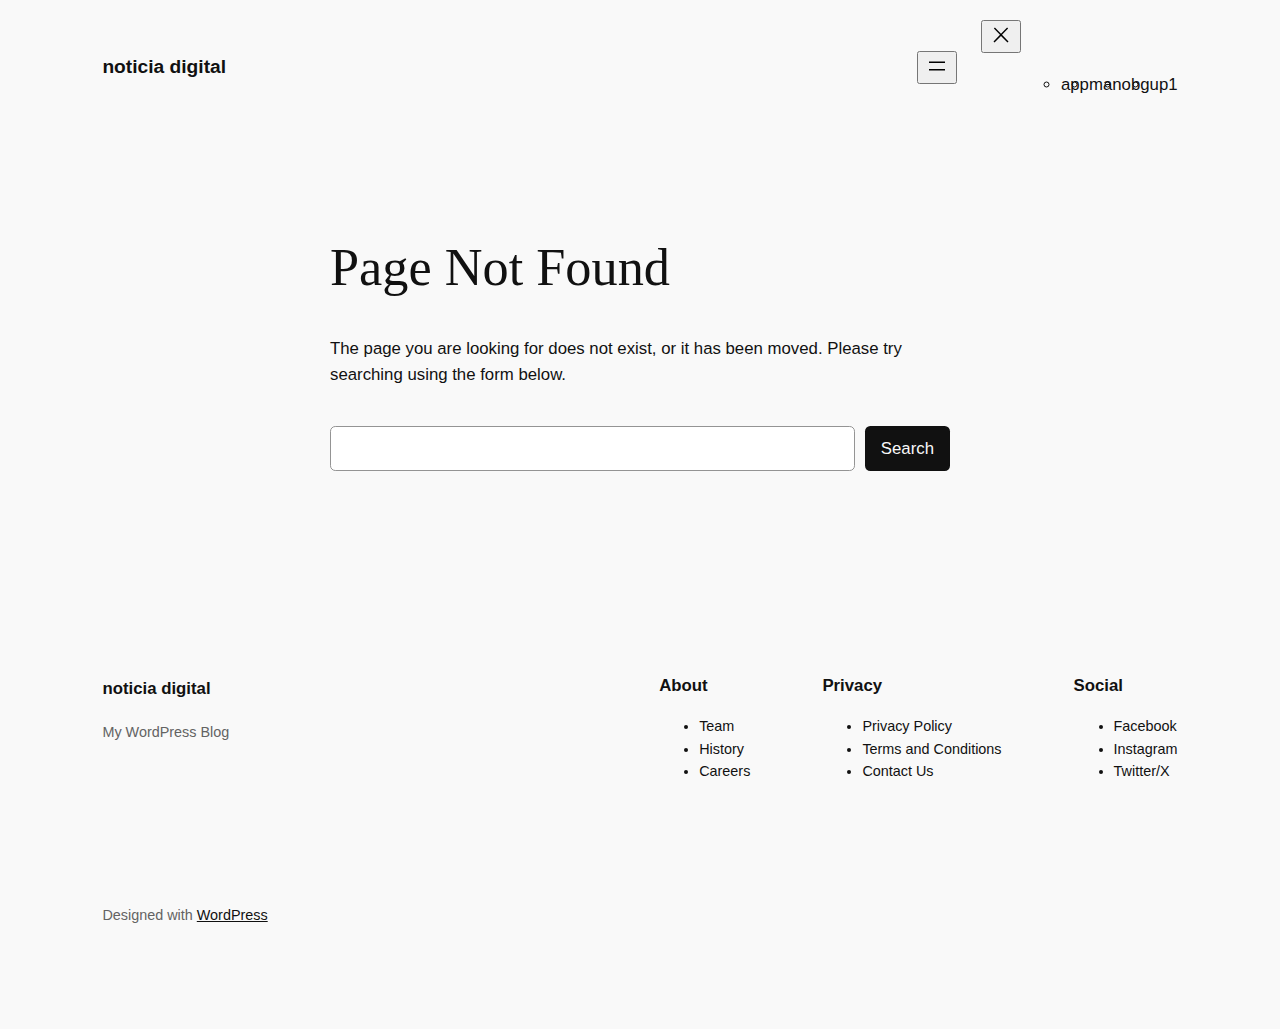
<file: noticia-digital.online/man/schema.org/index.html>
<!DOCTYPE html>
<html lang="pt-BR">
<head>
	<meta charset="UTF-8" />
	<meta name="viewport" content="width=device-width, initial-scale=1" />
<meta name='robots' content='max-image-preview:large' />
<title>Página não encontrada &#8211; noticia digital</title>
<link rel="alternate" type="application/rss+xml" title="Feed para noticia digital &raquo;" href="https://noticia-digital.online/feed/" />
<link rel="alternate" type="application/rss+xml" title="Feed de comentários para noticia digital &raquo;" href="https://noticia-digital.online/comments/feed/" />
<script>
window._wpemojiSettings = {"baseUrl":"https:\/\/s.w.org\/images\/core\/emoji\/15.0.3\/72x72\/","ext":".png","svgUrl":"https:\/\/s.w.org\/images\/core\/emoji\/15.0.3\/svg\/","svgExt":".svg","source":{"concatemoji":"https:\/\/noticia-digital.online\/wp-includes\/js\/wp-emoji-release.min.js?ver=6.5.5"}};
/*! This file is auto-generated */
!function(i,n){var o,s,e;function c(e){try{var t={supportTests:e,timestamp:(new Date).valueOf()};sessionStorage.setItem(o,JSON.stringify(t))}catch(e){}}function p(e,t,n){e.clearRect(0,0,e.canvas.width,e.canvas.height),e.fillText(t,0,0);var t=new Uint32Array(e.getImageData(0,0,e.canvas.width,e.canvas.height).data),r=(e.clearRect(0,0,e.canvas.width,e.canvas.height),e.fillText(n,0,0),new Uint32Array(e.getImageData(0,0,e.canvas.width,e.canvas.height).data));return t.every(function(e,t){return e===r[t]})}function u(e,t,n){switch(t){case"flag":return n(e,"\ud83c\udff3\ufe0f\u200d\u26a7\ufe0f","\ud83c\udff3\ufe0f\u200b\u26a7\ufe0f")?!1:!n(e,"\ud83c\uddfa\ud83c\uddf3","\ud83c\uddfa\u200b\ud83c\uddf3")&&!n(e,"\ud83c\udff4\udb40\udc67\udb40\udc62\udb40\udc65\udb40\udc6e\udb40\udc67\udb40\udc7f","\ud83c\udff4\u200b\udb40\udc67\u200b\udb40\udc62\u200b\udb40\udc65\u200b\udb40\udc6e\u200b\udb40\udc67\u200b\udb40\udc7f");case"emoji":return!n(e,"\ud83d\udc26\u200d\u2b1b","\ud83d\udc26\u200b\u2b1b")}return!1}function f(e,t,n){var r="undefined"!=typeof WorkerGlobalScope&&self instanceof WorkerGlobalScope?new OffscreenCanvas(300,150):i.createElement("canvas"),a=r.getContext("2d",{willReadFrequently:!0}),o=(a.textBaseline="top",a.font="600 32px Arial",{});return e.forEach(function(e){o[e]=t(a,e,n)}),o}function t(e){var t=i.createElement("script");t.src=e,t.defer=!0,i.head.appendChild(t)}"undefined"!=typeof Promise&&(o="wpEmojiSettingsSupports",s=["flag","emoji"],n.supports={everything:!0,everythingExceptFlag:!0},e=new Promise(function(e){i.addEventListener("DOMContentLoaded",e,{once:!0})}),new Promise(function(t){var n=function(){try{var e=JSON.parse(sessionStorage.getItem(o));if("object"==typeof e&&"number"==typeof e.timestamp&&(new Date).valueOf()<e.timestamp+604800&&"object"==typeof e.supportTests)return e.supportTests}catch(e){}return null}();if(!n){if("undefined"!=typeof Worker&&"undefined"!=typeof OffscreenCanvas&&"undefined"!=typeof URL&&URL.createObjectURL&&"undefined"!=typeof Blob)try{var e="postMessage("+f.toString()+"("+[JSON.stringify(s),u.toString(),p.toString()].join(",")+"));",r=new Blob([e],{type:"text/javascript"}),a=new Worker(URL.createObjectURL(r),{name:"wpTestEmojiSupports"});return void(a.onmessage=function(e){c(n=e.data),a.terminate(),t(n)})}catch(e){}c(n=f(s,u,p))}t(n)}).then(function(e){for(var t in e)n.supports[t]=e[t],n.supports.everything=n.supports.everything&&n.supports[t],"flag"!==t&&(n.supports.everythingExceptFlag=n.supports.everythingExceptFlag&&n.supports[t]);n.supports.everythingExceptFlag=n.supports.everythingExceptFlag&&!n.supports.flag,n.DOMReady=!1,n.readyCallback=function(){n.DOMReady=!0}}).then(function(){return e}).then(function(){var e;n.supports.everything||(n.readyCallback(),(e=n.source||{}).concatemoji?t(e.concatemoji):e.wpemoji&&e.twemoji&&(t(e.twemoji),t(e.wpemoji)))}))}((window,document),window._wpemojiSettings);
</script>
<style id='wp-block-site-logo-inline-css'>
.wp-block-site-logo{box-sizing:border-box;line-height:0}.wp-block-site-logo a{display:inline-block;line-height:0}.wp-block-site-logo.is-default-size img{height:auto;width:120px}.wp-block-site-logo img{height:auto;max-width:100%}.wp-block-site-logo a,.wp-block-site-logo img{border-radius:inherit}.wp-block-site-logo.aligncenter{margin-left:auto;margin-right:auto;text-align:center}.wp-block-site-logo.is-style-rounded{border-radius:9999px}
</style>
<style id='wp-block-site-title-inline-css'>
.wp-block-site-title a{color:inherit}
</style>
<style id='wp-block-group-inline-css'>
.wp-block-group{box-sizing:border-box}
</style>
<style id='wp-block-page-list-inline-css'>
.wp-block-navigation .wp-block-page-list{align-items:var(--navigation-layout-align,initial);background-color:inherit;display:flex;flex-direction:var(--navigation-layout-direction,initial);flex-wrap:var(--navigation-layout-wrap,wrap);justify-content:var(--navigation-layout-justify,initial)}.wp-block-navigation .wp-block-navigation-item{background-color:inherit}
</style>
<link rel='stylesheet' id='wp-block-navigation-css' href='https://noticia-digital.online/wp-includes/blocks/navigation/style.min.css?ver=6.5.5' media='all' />
<style id='wp-block-heading-inline-css'>
h1.has-background,h2.has-background,h3.has-background,h4.has-background,h5.has-background,h6.has-background{padding:1.25em 2.375em}h1.has-text-align-left[style*=writing-mode]:where([style*=vertical-lr]),h1.has-text-align-right[style*=writing-mode]:where([style*=vertical-rl]),h2.has-text-align-left[style*=writing-mode]:where([style*=vertical-lr]),h2.has-text-align-right[style*=writing-mode]:where([style*=vertical-rl]),h3.has-text-align-left[style*=writing-mode]:where([style*=vertical-lr]),h3.has-text-align-right[style*=writing-mode]:where([style*=vertical-rl]),h4.has-text-align-left[style*=writing-mode]:where([style*=vertical-lr]),h4.has-text-align-right[style*=writing-mode]:where([style*=vertical-rl]),h5.has-text-align-left[style*=writing-mode]:where([style*=vertical-lr]),h5.has-text-align-right[style*=writing-mode]:where([style*=vertical-rl]),h6.has-text-align-left[style*=writing-mode]:where([style*=vertical-lr]),h6.has-text-align-right[style*=writing-mode]:where([style*=vertical-rl]){rotate:180deg}

				.is-style-asterisk:before {
					content: '';
					width: 1.5rem;
					height: 3rem;
					background: var(--wp--preset--color--contrast-2, currentColor);
					clip-path: path('M11.93.684v8.039l5.633-5.633 1.216 1.23-5.66 5.66h8.04v1.737H13.2l5.701 5.701-1.23 1.23-5.742-5.742V21h-1.737v-8.094l-5.77 5.77-1.23-1.217 5.743-5.742H.842V9.98h8.162l-5.701-5.7 1.23-1.231 5.66 5.66V.684h1.737Z');
					display: block;
				}

				/* Hide the asterisk if the heading has no content, to avoid using empty headings to display the asterisk only, which is an A11Y issue */
				.is-style-asterisk:empty:before {
					content: none;
				}

				.is-style-asterisk:-moz-only-whitespace:before {
					content: none;
				}

				.is-style-asterisk.has-text-align-center:before {
					margin: 0 auto;
				}

				.is-style-asterisk.has-text-align-right:before {
					margin-left: auto;
				}

				.rtl .is-style-asterisk.has-text-align-left:before {
					margin-right: auto;
				}
</style>
<style id='wp-block-paragraph-inline-css'>
.is-small-text{font-size:.875em}.is-regular-text{font-size:1em}.is-large-text{font-size:2.25em}.is-larger-text{font-size:3em}.has-drop-cap:not(:focus):first-letter{float:left;font-size:8.4em;font-style:normal;font-weight:100;line-height:.68;margin:.05em .1em 0 0;text-transform:uppercase}body.rtl .has-drop-cap:not(:focus):first-letter{float:none;margin-left:.1em}p.has-drop-cap.has-background{overflow:hidden}p.has-background{padding:1.25em 2.375em}:where(p.has-text-color:not(.has-link-color)) a{color:inherit}p.has-text-align-left[style*="writing-mode:vertical-lr"],p.has-text-align-right[style*="writing-mode:vertical-rl"]{rotate:180deg}
</style>
<style id='wp-block-search-inline-css'>
.wp-block-search__button{margin-left:10px;word-break:normal}.wp-block-search__button.has-icon{line-height:0}.wp-block-search__button svg{height:1.25em;min-height:24px;min-width:24px;width:1.25em;fill:currentColor;vertical-align:text-bottom}:where(.wp-block-search__button){border:1px solid #ccc;padding:6px 10px}.wp-block-search__inside-wrapper{display:flex;flex:auto;flex-wrap:nowrap;max-width:100%}.wp-block-search__label{width:100%}.wp-block-search__input{-webkit-appearance:initial;appearance:none;border:1px solid #949494;flex-grow:1;margin-left:0;margin-right:0;min-width:3rem;padding:8px;text-decoration:unset!important}.wp-block-search.wp-block-search__button-only .wp-block-search__button{flex-shrink:0;margin-left:0;max-width:100%}.wp-block-search.wp-block-search__button-only .wp-block-search__button[aria-expanded=true]{max-width:calc(100% - 100px)}.wp-block-search.wp-block-search__button-only .wp-block-search__inside-wrapper{min-width:0!important;transition-property:width}.wp-block-search.wp-block-search__button-only .wp-block-search__input{flex-basis:100%;transition-duration:.3s}.wp-block-search.wp-block-search__button-only.wp-block-search__searchfield-hidden,.wp-block-search.wp-block-search__button-only.wp-block-search__searchfield-hidden .wp-block-search__inside-wrapper{overflow:hidden}.wp-block-search.wp-block-search__button-only.wp-block-search__searchfield-hidden .wp-block-search__input{border-left-width:0!important;border-right-width:0!important;flex-basis:0;flex-grow:0;margin:0;min-width:0!important;padding-left:0!important;padding-right:0!important;width:0!important}:where(.wp-block-search__button-inside .wp-block-search__inside-wrapper){border:1px solid #949494;box-sizing:border-box;padding:4px}:where(.wp-block-search__button-inside .wp-block-search__inside-wrapper) .wp-block-search__input{border:none;border-radius:0;padding:0 4px}:where(.wp-block-search__button-inside .wp-block-search__inside-wrapper) .wp-block-search__input:focus{outline:none}:where(.wp-block-search__button-inside .wp-block-search__inside-wrapper) :where(.wp-block-search__button){padding:4px 8px}.wp-block-search.aligncenter .wp-block-search__inside-wrapper{margin:auto}.wp-block[data-align=right] .wp-block-search.wp-block-search__button-only .wp-block-search__inside-wrapper{float:right}
</style>
<style id='wp-block-navigation-link-inline-css'>
.wp-block-navigation .wp-block-navigation-item__label{overflow-wrap:break-word}.wp-block-navigation .wp-block-navigation-item__description{display:none}.link-ui-tools{border-top:1px solid #f0f0f0;padding:8px}.link-ui-block-inserter{padding-top:8px}.link-ui-block-inserter__back{margin-left:8px;text-transform:uppercase}.components-popover-pointer-events-trap{background-color:initial;cursor:pointer;inset:0;position:fixed;z-index:1000000}

				.is-style-arrow-link .wp-block-navigation-item__label:after {
					content: "\2197";
					padding-inline-start: 0.25rem;
					vertical-align: middle;
					text-decoration: none;
					display: inline-block;
				}
</style>
<style id='wp-block-columns-inline-css'>
.wp-block-columns{align-items:normal!important;box-sizing:border-box;display:flex;flex-wrap:wrap!important}@media (min-width:782px){.wp-block-columns{flex-wrap:nowrap!important}}.wp-block-columns.are-vertically-aligned-top{align-items:flex-start}.wp-block-columns.are-vertically-aligned-center{align-items:center}.wp-block-columns.are-vertically-aligned-bottom{align-items:flex-end}@media (max-width:781px){.wp-block-columns:not(.is-not-stacked-on-mobile)>.wp-block-column{flex-basis:100%!important}}@media (min-width:782px){.wp-block-columns:not(.is-not-stacked-on-mobile)>.wp-block-column{flex-basis:0;flex-grow:1}.wp-block-columns:not(.is-not-stacked-on-mobile)>.wp-block-column[style*=flex-basis]{flex-grow:0}}.wp-block-columns.is-not-stacked-on-mobile{flex-wrap:nowrap!important}.wp-block-columns.is-not-stacked-on-mobile>.wp-block-column{flex-basis:0;flex-grow:1}.wp-block-columns.is-not-stacked-on-mobile>.wp-block-column[style*=flex-basis]{flex-grow:0}:where(.wp-block-columns){margin-bottom:1.75em}:where(.wp-block-columns.has-background){padding:1.25em 2.375em}.wp-block-column{flex-grow:1;min-width:0;overflow-wrap:break-word;word-break:break-word}.wp-block-column.is-vertically-aligned-top{align-self:flex-start}.wp-block-column.is-vertically-aligned-center{align-self:center}.wp-block-column.is-vertically-aligned-bottom{align-self:flex-end}.wp-block-column.is-vertically-aligned-stretch{align-self:stretch}.wp-block-column.is-vertically-aligned-bottom,.wp-block-column.is-vertically-aligned-center,.wp-block-column.is-vertically-aligned-top{width:100%}
</style>
<style id='wp-emoji-styles-inline-css'>

	img.wp-smiley, img.emoji {
		display: inline !important;
		border: none !important;
		box-shadow: none !important;
		height: 1em !important;
		width: 1em !important;
		margin: 0 0.07em !important;
		vertical-align: -0.1em !important;
		background: none !important;
		padding: 0 !important;
	}
</style>
<style id='wp-block-library-inline-css'>
:root{--wp-admin-theme-color:#007cba;--wp-admin-theme-color--rgb:0,124,186;--wp-admin-theme-color-darker-10:#006ba1;--wp-admin-theme-color-darker-10--rgb:0,107,161;--wp-admin-theme-color-darker-20:#005a87;--wp-admin-theme-color-darker-20--rgb:0,90,135;--wp-admin-border-width-focus:2px;--wp-block-synced-color:#7a00df;--wp-block-synced-color--rgb:122,0,223;--wp-bound-block-color:#9747ff}@media (min-resolution:192dpi){:root{--wp-admin-border-width-focus:1.5px}}.wp-element-button{cursor:pointer}:root{--wp--preset--font-size--normal:16px;--wp--preset--font-size--huge:42px}:root .has-very-light-gray-background-color{background-color:#eee}:root .has-very-dark-gray-background-color{background-color:#313131}:root .has-very-light-gray-color{color:#eee}:root .has-very-dark-gray-color{color:#313131}:root .has-vivid-green-cyan-to-vivid-cyan-blue-gradient-background{background:linear-gradient(135deg,#00d084,#0693e3)}:root .has-purple-crush-gradient-background{background:linear-gradient(135deg,#34e2e4,#4721fb 50%,#ab1dfe)}:root .has-hazy-dawn-gradient-background{background:linear-gradient(135deg,#faaca8,#dad0ec)}:root .has-subdued-olive-gradient-background{background:linear-gradient(135deg,#fafae1,#67a671)}:root .has-atomic-cream-gradient-background{background:linear-gradient(135deg,#fdd79a,#004a59)}:root .has-nightshade-gradient-background{background:linear-gradient(135deg,#330968,#31cdcf)}:root .has-midnight-gradient-background{background:linear-gradient(135deg,#020381,#2874fc)}.has-regular-font-size{font-size:1em}.has-larger-font-size{font-size:2.625em}.has-normal-font-size{font-size:var(--wp--preset--font-size--normal)}.has-huge-font-size{font-size:var(--wp--preset--font-size--huge)}.has-text-align-center{text-align:center}.has-text-align-left{text-align:left}.has-text-align-right{text-align:right}#end-resizable-editor-section{display:none}.aligncenter{clear:both}.items-justified-left{justify-content:flex-start}.items-justified-center{justify-content:center}.items-justified-right{justify-content:flex-end}.items-justified-space-between{justify-content:space-between}.screen-reader-text{border:0;clip:rect(1px,1px,1px,1px);-webkit-clip-path:inset(50%);clip-path:inset(50%);height:1px;margin:-1px;overflow:hidden;padding:0;position:absolute;width:1px;word-wrap:normal!important}.screen-reader-text:focus{background-color:#ddd;clip:auto!important;-webkit-clip-path:none;clip-path:none;color:#444;display:block;font-size:1em;height:auto;left:5px;line-height:normal;padding:15px 23px 14px;text-decoration:none;top:5px;width:auto;z-index:100000}html :where(.has-border-color){border-style:solid}html :where([style*=border-top-color]){border-top-style:solid}html :where([style*=border-right-color]){border-right-style:solid}html :where([style*=border-bottom-color]){border-bottom-style:solid}html :where([style*=border-left-color]){border-left-style:solid}html :where([style*=border-width]){border-style:solid}html :where([style*=border-top-width]){border-top-style:solid}html :where([style*=border-right-width]){border-right-style:solid}html :where([style*=border-bottom-width]){border-bottom-style:solid}html :where([style*=border-left-width]){border-left-style:solid}html :where(img[class*=wp-image-]){height:auto;max-width:100%}:where(figure){margin:0 0 1em}html :where(.is-position-sticky){--wp-admin--admin-bar--position-offset:var(--wp-admin--admin-bar--height,0px)}@media screen and (max-width:600px){html :where(.is-position-sticky){--wp-admin--admin-bar--position-offset:0px}}
</style>
<style id='global-styles-inline-css'>
body{--wp--preset--color--black: #000000;--wp--preset--color--cyan-bluish-gray: #abb8c3;--wp--preset--color--white: #ffffff;--wp--preset--color--pale-pink: #f78da7;--wp--preset--color--vivid-red: #cf2e2e;--wp--preset--color--luminous-vivid-orange: #ff6900;--wp--preset--color--luminous-vivid-amber: #fcb900;--wp--preset--color--light-green-cyan: #7bdcb5;--wp--preset--color--vivid-green-cyan: #00d084;--wp--preset--color--pale-cyan-blue: #8ed1fc;--wp--preset--color--vivid-cyan-blue: #0693e3;--wp--preset--color--vivid-purple: #9b51e0;--wp--preset--color--base: #f9f9f9;--wp--preset--color--base-2: #ffffff;--wp--preset--color--contrast: #111111;--wp--preset--color--contrast-2: #636363;--wp--preset--color--contrast-3: #A4A4A4;--wp--preset--color--accent: #cfcabe;--wp--preset--color--accent-2: #c2a990;--wp--preset--color--accent-3: #d8613c;--wp--preset--color--accent-4: #b1c5a4;--wp--preset--color--accent-5: #b5bdbc;--wp--preset--gradient--vivid-cyan-blue-to-vivid-purple: linear-gradient(135deg,rgba(6,147,227,1) 0%,rgb(155,81,224) 100%);--wp--preset--gradient--light-green-cyan-to-vivid-green-cyan: linear-gradient(135deg,rgb(122,220,180) 0%,rgb(0,208,130) 100%);--wp--preset--gradient--luminous-vivid-amber-to-luminous-vivid-orange: linear-gradient(135deg,rgba(252,185,0,1) 0%,rgba(255,105,0,1) 100%);--wp--preset--gradient--luminous-vivid-orange-to-vivid-red: linear-gradient(135deg,rgba(255,105,0,1) 0%,rgb(207,46,46) 100%);--wp--preset--gradient--very-light-gray-to-cyan-bluish-gray: linear-gradient(135deg,rgb(238,238,238) 0%,rgb(169,184,195) 100%);--wp--preset--gradient--cool-to-warm-spectrum: linear-gradient(135deg,rgb(74,234,220) 0%,rgb(151,120,209) 20%,rgb(207,42,186) 40%,rgb(238,44,130) 60%,rgb(251,105,98) 80%,rgb(254,248,76) 100%);--wp--preset--gradient--blush-light-purple: linear-gradient(135deg,rgb(255,206,236) 0%,rgb(152,150,240) 100%);--wp--preset--gradient--blush-bordeaux: linear-gradient(135deg,rgb(254,205,165) 0%,rgb(254,45,45) 50%,rgb(107,0,62) 100%);--wp--preset--gradient--luminous-dusk: linear-gradient(135deg,rgb(255,203,112) 0%,rgb(199,81,192) 50%,rgb(65,88,208) 100%);--wp--preset--gradient--pale-ocean: linear-gradient(135deg,rgb(255,245,203) 0%,rgb(182,227,212) 50%,rgb(51,167,181) 100%);--wp--preset--gradient--electric-grass: linear-gradient(135deg,rgb(202,248,128) 0%,rgb(113,206,126) 100%);--wp--preset--gradient--midnight: linear-gradient(135deg,rgb(2,3,129) 0%,rgb(40,116,252) 100%);--wp--preset--gradient--gradient-1: linear-gradient(to bottom, #cfcabe 0%, #F9F9F9 100%);--wp--preset--gradient--gradient-2: linear-gradient(to bottom, #C2A990 0%, #F9F9F9 100%);--wp--preset--gradient--gradient-3: linear-gradient(to bottom, #D8613C 0%, #F9F9F9 100%);--wp--preset--gradient--gradient-4: linear-gradient(to bottom, #B1C5A4 0%, #F9F9F9 100%);--wp--preset--gradient--gradient-5: linear-gradient(to bottom, #B5BDBC 0%, #F9F9F9 100%);--wp--preset--gradient--gradient-6: linear-gradient(to bottom, #A4A4A4 0%, #F9F9F9 100%);--wp--preset--gradient--gradient-7: linear-gradient(to bottom, #cfcabe 50%, #F9F9F9 50%);--wp--preset--gradient--gradient-8: linear-gradient(to bottom, #C2A990 50%, #F9F9F9 50%);--wp--preset--gradient--gradient-9: linear-gradient(to bottom, #D8613C 50%, #F9F9F9 50%);--wp--preset--gradient--gradient-10: linear-gradient(to bottom, #B1C5A4 50%, #F9F9F9 50%);--wp--preset--gradient--gradient-11: linear-gradient(to bottom, #B5BDBC 50%, #F9F9F9 50%);--wp--preset--gradient--gradient-12: linear-gradient(to bottom, #A4A4A4 50%, #F9F9F9 50%);--wp--preset--font-size--small: 0.9rem;--wp--preset--font-size--medium: 1.05rem;--wp--preset--font-size--large: clamp(1.39rem, 1.39rem + ((1vw - 0.2rem) * 0.767), 1.85rem);--wp--preset--font-size--x-large: clamp(1.85rem, 1.85rem + ((1vw - 0.2rem) * 1.083), 2.5rem);--wp--preset--font-size--xx-large: clamp(2.5rem, 2.5rem + ((1vw - 0.2rem) * 1.283), 3.27rem);--wp--preset--font-family--body: "Inter", sans-serif;--wp--preset--font-family--heading: Cardo;--wp--preset--font-family--system-sans-serif: -apple-system, BlinkMacSystemFont, avenir next, avenir, segoe ui, helvetica neue, helvetica, Cantarell, Ubuntu, roboto, noto, arial, sans-serif;--wp--preset--font-family--system-serif: Iowan Old Style, Apple Garamond, Baskerville, Times New Roman, Droid Serif, Times, Source Serif Pro, serif, Apple Color Emoji, Segoe UI Emoji, Segoe UI Symbol;--wp--preset--spacing--10: 1rem;--wp--preset--spacing--20: min(1.5rem, 2vw);--wp--preset--spacing--30: min(2.5rem, 3vw);--wp--preset--spacing--40: min(4rem, 5vw);--wp--preset--spacing--50: min(6.5rem, 8vw);--wp--preset--spacing--60: min(10.5rem, 13vw);--wp--preset--shadow--natural: 6px 6px 9px rgba(0, 0, 0, 0.2);--wp--preset--shadow--deep: 12px 12px 50px rgba(0, 0, 0, 0.4);--wp--preset--shadow--sharp: 6px 6px 0px rgba(0, 0, 0, 0.2);--wp--preset--shadow--outlined: 6px 6px 0px -3px rgba(255, 255, 255, 1), 6px 6px rgba(0, 0, 0, 1);--wp--preset--shadow--crisp: 6px 6px 0px rgba(0, 0, 0, 1);}body { margin: 0;--wp--style--global--content-size: 620px;--wp--style--global--wide-size: 1280px; }.wp-site-blocks { padding-top: var(--wp--style--root--padding-top); padding-bottom: var(--wp--style--root--padding-bottom); }.has-global-padding { padding-right: var(--wp--style--root--padding-right); padding-left: var(--wp--style--root--padding-left); }.has-global-padding :where(.has-global-padding:not(.wp-block-block)) { padding-right: 0; padding-left: 0; }.has-global-padding > .alignfull { margin-right: calc(var(--wp--style--root--padding-right) * -1); margin-left: calc(var(--wp--style--root--padding-left) * -1); }.has-global-padding :where(.has-global-padding:not(.wp-block-block)) > .alignfull { margin-right: 0; margin-left: 0; }.has-global-padding > .alignfull:where(:not(.has-global-padding):not(.is-layout-flex):not(.is-layout-grid)) > :where([class*="wp-block-"]:not(.alignfull):not([class*="__"]),p,h1,h2,h3,h4,h5,h6,ul,ol) { padding-right: var(--wp--style--root--padding-right); padding-left: var(--wp--style--root--padding-left); }.has-global-padding :where(.has-global-padding) > .alignfull:where(:not(.has-global-padding)) > :where([class*="wp-block-"]:not(.alignfull):not([class*="__"]),p,h1,h2,h3,h4,h5,h6,ul,ol) { padding-right: 0; padding-left: 0; }.wp-site-blocks > .alignleft { float: left; margin-right: 2em; }.wp-site-blocks > .alignright { float: right; margin-left: 2em; }.wp-site-blocks > .aligncenter { justify-content: center; margin-left: auto; margin-right: auto; }:where(.wp-site-blocks) > * { margin-block-start: 1.2rem; margin-block-end: 0; }:where(.wp-site-blocks) > :first-child:first-child { margin-block-start: 0; }:where(.wp-site-blocks) > :last-child:last-child { margin-block-end: 0; }body { --wp--style--block-gap: 1.2rem; }:where(body .is-layout-flow)  > :first-child:first-child{margin-block-start: 0;}:where(body .is-layout-flow)  > :last-child:last-child{margin-block-end: 0;}:where(body .is-layout-flow)  > *{margin-block-start: 1.2rem;margin-block-end: 0;}:where(body .is-layout-constrained)  > :first-child:first-child{margin-block-start: 0;}:where(body .is-layout-constrained)  > :last-child:last-child{margin-block-end: 0;}:where(body .is-layout-constrained)  > *{margin-block-start: 1.2rem;margin-block-end: 0;}:where(body .is-layout-flex) {gap: 1.2rem;}:where(body .is-layout-grid) {gap: 1.2rem;}body .is-layout-flow > .alignleft{float: left;margin-inline-start: 0;margin-inline-end: 2em;}body .is-layout-flow > .alignright{float: right;margin-inline-start: 2em;margin-inline-end: 0;}body .is-layout-flow > .aligncenter{margin-left: auto !important;margin-right: auto !important;}body .is-layout-constrained > .alignleft{float: left;margin-inline-start: 0;margin-inline-end: 2em;}body .is-layout-constrained > .alignright{float: right;margin-inline-start: 2em;margin-inline-end: 0;}body .is-layout-constrained > .aligncenter{margin-left: auto !important;margin-right: auto !important;}body .is-layout-constrained > :where(:not(.alignleft):not(.alignright):not(.alignfull)){max-width: var(--wp--style--global--content-size);margin-left: auto !important;margin-right: auto !important;}body .is-layout-constrained > .alignwide{max-width: var(--wp--style--global--wide-size);}body .is-layout-flex{display: flex;}body .is-layout-flex{flex-wrap: wrap;align-items: center;}body .is-layout-flex > *{margin: 0;}body .is-layout-grid{display: grid;}body .is-layout-grid > *{margin: 0;}body{background-color: var(--wp--preset--color--base);color: var(--wp--preset--color--contrast);font-family: var(--wp--preset--font-family--body);font-size: var(--wp--preset--font-size--medium);font-style: normal;font-weight: 400;line-height: 1.55;--wp--style--root--padding-top: 0px;--wp--style--root--padding-right: var(--wp--preset--spacing--50);--wp--style--root--padding-bottom: 0px;--wp--style--root--padding-left: var(--wp--preset--spacing--50);}a:where(:not(.wp-element-button)){color: var(--wp--preset--color--contrast);text-decoration: underline;}a:where(:not(.wp-element-button)):hover{text-decoration: none;}h1, h2, h3, h4, h5, h6{color: var(--wp--preset--color--contrast);font-family: var(--wp--preset--font-family--heading);font-weight: 400;line-height: 1.2;}h1{font-size: var(--wp--preset--font-size--xx-large);line-height: 1.15;}h2{font-size: var(--wp--preset--font-size--x-large);}h3{font-size: var(--wp--preset--font-size--large);}h4{font-size: clamp(1.1rem, 1.1rem + ((1vw - 0.2rem) * 0.767), 1.5rem);}h5{font-size: var(--wp--preset--font-size--medium);}h6{font-size: var(--wp--preset--font-size--small);}.wp-element-button, .wp-block-button__link{background-color: var(--wp--preset--color--contrast);border-radius: .33rem;border-color: var(--wp--preset--color--contrast);border-width: 0;color: var(--wp--preset--color--base);font-family: inherit;font-size: var(--wp--preset--font-size--small);font-style: normal;font-weight: 500;line-height: inherit;padding-top: 0.6rem;padding-right: 1rem;padding-bottom: 0.6rem;padding-left: 1rem;text-decoration: none;}.wp-element-button:hover, .wp-block-button__link:hover{background-color: var(--wp--preset--color--contrast-2);border-color: var(--wp--preset--color--contrast-2);color: var(--wp--preset--color--base);}.wp-element-button:focus, .wp-block-button__link:focus{background-color: var(--wp--preset--color--contrast-2);border-color: var(--wp--preset--color--contrast-2);color: var(--wp--preset--color--base);outline-color: var(--wp--preset--color--contrast);outline-offset: 2px;}.wp-element-button:active, .wp-block-button__link:active{background-color: var(--wp--preset--color--contrast);color: var(--wp--preset--color--base);}.wp-element-caption, .wp-block-audio figcaption, .wp-block-embed figcaption, .wp-block-gallery figcaption, .wp-block-image figcaption, .wp-block-table figcaption, .wp-block-video figcaption{color: var(--wp--preset--color--contrast-2);font-family: var(--wp--preset--font-family--body);font-size: 0.8rem;}.has-black-color{color: var(--wp--preset--color--black) !important;}.has-cyan-bluish-gray-color{color: var(--wp--preset--color--cyan-bluish-gray) !important;}.has-white-color{color: var(--wp--preset--color--white) !important;}.has-pale-pink-color{color: var(--wp--preset--color--pale-pink) !important;}.has-vivid-red-color{color: var(--wp--preset--color--vivid-red) !important;}.has-luminous-vivid-orange-color{color: var(--wp--preset--color--luminous-vivid-orange) !important;}.has-luminous-vivid-amber-color{color: var(--wp--preset--color--luminous-vivid-amber) !important;}.has-light-green-cyan-color{color: var(--wp--preset--color--light-green-cyan) !important;}.has-vivid-green-cyan-color{color: var(--wp--preset--color--vivid-green-cyan) !important;}.has-pale-cyan-blue-color{color: var(--wp--preset--color--pale-cyan-blue) !important;}.has-vivid-cyan-blue-color{color: var(--wp--preset--color--vivid-cyan-blue) !important;}.has-vivid-purple-color{color: var(--wp--preset--color--vivid-purple) !important;}.has-base-color{color: var(--wp--preset--color--base) !important;}.has-base-2-color{color: var(--wp--preset--color--base-2) !important;}.has-contrast-color{color: var(--wp--preset--color--contrast) !important;}.has-contrast-2-color{color: var(--wp--preset--color--contrast-2) !important;}.has-contrast-3-color{color: var(--wp--preset--color--contrast-3) !important;}.has-accent-color{color: var(--wp--preset--color--accent) !important;}.has-accent-2-color{color: var(--wp--preset--color--accent-2) !important;}.has-accent-3-color{color: var(--wp--preset--color--accent-3) !important;}.has-accent-4-color{color: var(--wp--preset--color--accent-4) !important;}.has-accent-5-color{color: var(--wp--preset--color--accent-5) !important;}.has-black-background-color{background-color: var(--wp--preset--color--black) !important;}.has-cyan-bluish-gray-background-color{background-color: var(--wp--preset--color--cyan-bluish-gray) !important;}.has-white-background-color{background-color: var(--wp--preset--color--white) !important;}.has-pale-pink-background-color{background-color: var(--wp--preset--color--pale-pink) !important;}.has-vivid-red-background-color{background-color: var(--wp--preset--color--vivid-red) !important;}.has-luminous-vivid-orange-background-color{background-color: var(--wp--preset--color--luminous-vivid-orange) !important;}.has-luminous-vivid-amber-background-color{background-color: var(--wp--preset--color--luminous-vivid-amber) !important;}.has-light-green-cyan-background-color{background-color: var(--wp--preset--color--light-green-cyan) !important;}.has-vivid-green-cyan-background-color{background-color: var(--wp--preset--color--vivid-green-cyan) !important;}.has-pale-cyan-blue-background-color{background-color: var(--wp--preset--color--pale-cyan-blue) !important;}.has-vivid-cyan-blue-background-color{background-color: var(--wp--preset--color--vivid-cyan-blue) !important;}.has-vivid-purple-background-color{background-color: var(--wp--preset--color--vivid-purple) !important;}.has-base-background-color{background-color: var(--wp--preset--color--base) !important;}.has-base-2-background-color{background-color: var(--wp--preset--color--base-2) !important;}.has-contrast-background-color{background-color: var(--wp--preset--color--contrast) !important;}.has-contrast-2-background-color{background-color: var(--wp--preset--color--contrast-2) !important;}.has-contrast-3-background-color{background-color: var(--wp--preset--color--contrast-3) !important;}.has-accent-background-color{background-color: var(--wp--preset--color--accent) !important;}.has-accent-2-background-color{background-color: var(--wp--preset--color--accent-2) !important;}.has-accent-3-background-color{background-color: var(--wp--preset--color--accent-3) !important;}.has-accent-4-background-color{background-color: var(--wp--preset--color--accent-4) !important;}.has-accent-5-background-color{background-color: var(--wp--preset--color--accent-5) !important;}.has-black-border-color{border-color: var(--wp--preset--color--black) !important;}.has-cyan-bluish-gray-border-color{border-color: var(--wp--preset--color--cyan-bluish-gray) !important;}.has-white-border-color{border-color: var(--wp--preset--color--white) !important;}.has-pale-pink-border-color{border-color: var(--wp--preset--color--pale-pink) !important;}.has-vivid-red-border-color{border-color: var(--wp--preset--color--vivid-red) !important;}.has-luminous-vivid-orange-border-color{border-color: var(--wp--preset--color--luminous-vivid-orange) !important;}.has-luminous-vivid-amber-border-color{border-color: var(--wp--preset--color--luminous-vivid-amber) !important;}.has-light-green-cyan-border-color{border-color: var(--wp--preset--color--light-green-cyan) !important;}.has-vivid-green-cyan-border-color{border-color: var(--wp--preset--color--vivid-green-cyan) !important;}.has-pale-cyan-blue-border-color{border-color: var(--wp--preset--color--pale-cyan-blue) !important;}.has-vivid-cyan-blue-border-color{border-color: var(--wp--preset--color--vivid-cyan-blue) !important;}.has-vivid-purple-border-color{border-color: var(--wp--preset--color--vivid-purple) !important;}.has-base-border-color{border-color: var(--wp--preset--color--base) !important;}.has-base-2-border-color{border-color: var(--wp--preset--color--base-2) !important;}.has-contrast-border-color{border-color: var(--wp--preset--color--contrast) !important;}.has-contrast-2-border-color{border-color: var(--wp--preset--color--contrast-2) !important;}.has-contrast-3-border-color{border-color: var(--wp--preset--color--contrast-3) !important;}.has-accent-border-color{border-color: var(--wp--preset--color--accent) !important;}.has-accent-2-border-color{border-color: var(--wp--preset--color--accent-2) !important;}.has-accent-3-border-color{border-color: var(--wp--preset--color--accent-3) !important;}.has-accent-4-border-color{border-color: var(--wp--preset--color--accent-4) !important;}.has-accent-5-border-color{border-color: var(--wp--preset--color--accent-5) !important;}.has-vivid-cyan-blue-to-vivid-purple-gradient-background{background: var(--wp--preset--gradient--vivid-cyan-blue-to-vivid-purple) !important;}.has-light-green-cyan-to-vivid-green-cyan-gradient-background{background: var(--wp--preset--gradient--light-green-cyan-to-vivid-green-cyan) !important;}.has-luminous-vivid-amber-to-luminous-vivid-orange-gradient-background{background: var(--wp--preset--gradient--luminous-vivid-amber-to-luminous-vivid-orange) !important;}.has-luminous-vivid-orange-to-vivid-red-gradient-background{background: var(--wp--preset--gradient--luminous-vivid-orange-to-vivid-red) !important;}.has-very-light-gray-to-cyan-bluish-gray-gradient-background{background: var(--wp--preset--gradient--very-light-gray-to-cyan-bluish-gray) !important;}.has-cool-to-warm-spectrum-gradient-background{background: var(--wp--preset--gradient--cool-to-warm-spectrum) !important;}.has-blush-light-purple-gradient-background{background: var(--wp--preset--gradient--blush-light-purple) !important;}.has-blush-bordeaux-gradient-background{background: var(--wp--preset--gradient--blush-bordeaux) !important;}.has-luminous-dusk-gradient-background{background: var(--wp--preset--gradient--luminous-dusk) !important;}.has-pale-ocean-gradient-background{background: var(--wp--preset--gradient--pale-ocean) !important;}.has-electric-grass-gradient-background{background: var(--wp--preset--gradient--electric-grass) !important;}.has-midnight-gradient-background{background: var(--wp--preset--gradient--midnight) !important;}.has-gradient-1-gradient-background{background: var(--wp--preset--gradient--gradient-1) !important;}.has-gradient-2-gradient-background{background: var(--wp--preset--gradient--gradient-2) !important;}.has-gradient-3-gradient-background{background: var(--wp--preset--gradient--gradient-3) !important;}.has-gradient-4-gradient-background{background: var(--wp--preset--gradient--gradient-4) !important;}.has-gradient-5-gradient-background{background: var(--wp--preset--gradient--gradient-5) !important;}.has-gradient-6-gradient-background{background: var(--wp--preset--gradient--gradient-6) !important;}.has-gradient-7-gradient-background{background: var(--wp--preset--gradient--gradient-7) !important;}.has-gradient-8-gradient-background{background: var(--wp--preset--gradient--gradient-8) !important;}.has-gradient-9-gradient-background{background: var(--wp--preset--gradient--gradient-9) !important;}.has-gradient-10-gradient-background{background: var(--wp--preset--gradient--gradient-10) !important;}.has-gradient-11-gradient-background{background: var(--wp--preset--gradient--gradient-11) !important;}.has-gradient-12-gradient-background{background: var(--wp--preset--gradient--gradient-12) !important;}.has-small-font-size{font-size: var(--wp--preset--font-size--small) !important;}.has-medium-font-size{font-size: var(--wp--preset--font-size--medium) !important;}.has-large-font-size{font-size: var(--wp--preset--font-size--large) !important;}.has-x-large-font-size{font-size: var(--wp--preset--font-size--x-large) !important;}.has-xx-large-font-size{font-size: var(--wp--preset--font-size--xx-large) !important;}.has-body-font-family{font-family: var(--wp--preset--font-family--body) !important;}.has-heading-font-family{font-family: var(--wp--preset--font-family--heading) !important;}.has-system-sans-serif-font-family{font-family: var(--wp--preset--font-family--system-sans-serif) !important;}.has-system-serif-font-family{font-family: var(--wp--preset--font-family--system-serif) !important;}
.wp-block-navigation{font-weight: 500;}
.wp-block-navigation a:where(:not(.wp-element-button)){color: inherit;text-decoration: none;}
.wp-block-navigation a:where(:not(.wp-element-button)):hover{text-decoration: underline;}
.wp-block-search .wp-block-search__label, .wp-block-search .wp-block-search__input, .wp-block-search .wp-block-search__button{font-size: var(--wp--preset--font-size--small);}
.wp-block-search .wp-element-button,.wp-block-search  .wp-block-button__link{border-radius: .33rem;}
.wp-block-site-tagline{color: var(--wp--preset--color--contrast-2);font-size: var(--wp--preset--font-size--small);}
.wp-block-site-title{font-family: var(--wp--preset--font-family--body);font-size: clamp(0.875rem, 0.875rem + ((1vw - 0.2rem) * 0.542), 1.2rem);font-style: normal;font-weight: 600;}
.wp-block-site-title a:where(:not(.wp-element-button)){text-decoration: none;}
.wp-block-site-title a:where(:not(.wp-element-button)):hover{text-decoration: none;}
:where(.wp-site-blocks *:focus){outline-width:2px;outline-style:solid}.wp-block-calendar.wp-block-calendar table:where(:not(.has-text-color)) th{background-color:var(--wp--preset--color--contrast-2);color:var(--wp--preset--color--base);border-color:var(--wp--preset--color--contrast-2)}.wp-block-calendar table:where(:not(.has-text-color)) td{border-color:var(--wp--preset--color--contrast-2)}.wp-block-categories{}.wp-block-categories{list-style-type:none;}.wp-block-categories li{margin-bottom: 0.5rem;}.wp-block-post-comments-form{}.wp-block-post-comments-form textarea, .wp-block-post-comments-form input{border-radius:.33rem}.wp-block-loginout{}.wp-block-loginout input{border-radius:.33rem;padding:calc(0.667em + 2px);border:1px solid #949494;}.wp-block-post-terms{}.wp-block-post-terms .wp-block-post-terms__prefix{color: var(--wp--preset--color--contrast-2);}.wp-block-query-title{}.wp-block-query-title span{font-style: italic;}.wp-block-quote{}.wp-block-quote :where(p){margin-block-start:0;margin-block-end:calc(var(--wp--preset--spacing--10) + 0.5rem);}.wp-block-quote :where(:last-child){margin-block-end:0;}.wp-block-quote.has-text-align-right.is-style-plain, .rtl .is-style-plain.wp-block-quote:not(.has-text-align-center):not(.has-text-align-left){border-width: 0 2px 0 0;padding-left:calc(var(--wp--preset--spacing--20) + 0.5rem);padding-right:calc(var(--wp--preset--spacing--20) + 0.5rem);}.wp-block-quote.has-text-align-left.is-style-plain, body:not(.rtl) .is-style-plain.wp-block-quote:not(.has-text-align-center):not(.has-text-align-right){border-width: 0 0 0 2px;padding-left:calc(var(--wp--preset--spacing--20) + 0.5rem);padding-right:calc(var(--wp--preset--spacing--20) + 0.5rem)}.wp-block-search{}.wp-block-search .wp-block-search__input{border-radius:.33rem}.wp-block-separator{}.wp-block-separator:not(.is-style-wide):not(.is-style-dots):not(.alignwide):not(.alignfull){width: var(--wp--preset--spacing--60)}
</style>
<style id='core-block-supports-inline-css'>
.wp-container-core-group-is-layout-1.wp-container-core-group-is-layout-1 > *{margin-block-start:0;margin-block-end:0;}.wp-container-core-group-is-layout-1.wp-container-core-group-is-layout-1.wp-container-core-group-is-layout-1.wp-container-core-group-is-layout-1 > * + *{margin-block-start:0px;margin-block-end:0;}.wp-container-core-group-is-layout-2.wp-container-core-group-is-layout-2{gap:var(--wp--preset--spacing--20);}.wp-container-core-navigation-is-layout-1.wp-container-core-navigation-is-layout-1{gap:var(--wp--preset--spacing--20);justify-content:flex-end;}.wp-container-core-group-is-layout-3.wp-container-core-group-is-layout-3{justify-content:flex-start;}.wp-container-core-group-is-layout-4.wp-container-core-group-is-layout-4{justify-content:space-between;}.wp-container-core-group-is-layout-6.wp-container-core-group-is-layout-6 > *{margin-block-start:0;margin-block-end:0;}.wp-container-core-group-is-layout-6.wp-container-core-group-is-layout-6.wp-container-core-group-is-layout-6.wp-container-core-group-is-layout-6 > * + *{margin-block-start:var(--wp--preset--spacing--30);margin-block-end:0;}.wp-container-core-group-is-layout-7.wp-container-core-group-is-layout-7{flex-direction:column;align-items:flex-start;}.wp-container-core-navigation-is-layout-2.wp-container-core-navigation-is-layout-2{gap:var(--wp--preset--spacing--10);flex-direction:column;align-items:flex-start;}.wp-container-core-group-is-layout-8.wp-container-core-group-is-layout-8{gap:var(--wp--preset--spacing--10);flex-direction:column;align-items:flex-start;}.wp-container-core-group-is-layout-9.wp-container-core-group-is-layout-9{flex-direction:column;align-items:stretch;}.wp-container-core-navigation-is-layout-3.wp-container-core-navigation-is-layout-3{gap:var(--wp--preset--spacing--10);flex-direction:column;align-items:flex-start;}.wp-container-core-group-is-layout-10.wp-container-core-group-is-layout-10{gap:var(--wp--preset--spacing--10);flex-direction:column;align-items:flex-start;}.wp-container-core-group-is-layout-11.wp-container-core-group-is-layout-11{flex-direction:column;align-items:stretch;}.wp-container-core-navigation-is-layout-4.wp-container-core-navigation-is-layout-4{gap:var(--wp--preset--spacing--10);flex-direction:column;align-items:flex-start;}.wp-container-core-group-is-layout-12.wp-container-core-group-is-layout-12{gap:var(--wp--preset--spacing--10);flex-direction:column;align-items:flex-start;}.wp-container-core-group-is-layout-13.wp-container-core-group-is-layout-13{flex-direction:column;align-items:stretch;}.wp-container-core-group-is-layout-14.wp-container-core-group-is-layout-14{justify-content:space-between;align-items:flex-start;}.wp-container-core-columns-is-layout-1.wp-container-core-columns-is-layout-1{flex-wrap:nowrap;}.wp-elements-b88458210513047632a6d3d3d1a83617 a:where(:not(.wp-element-button)){color:var(--wp--preset--color--contrast);}
</style>
<style id='wp-block-template-skip-link-inline-css'>

		.skip-link.screen-reader-text {
			border: 0;
			clip: rect(1px,1px,1px,1px);
			clip-path: inset(50%);
			height: 1px;
			margin: -1px;
			overflow: hidden;
			padding: 0;
			position: absolute !important;
			width: 1px;
			word-wrap: normal !important;
		}

		.skip-link.screen-reader-text:focus {
			background-color: #eee;
			clip: auto !important;
			clip-path: none;
			color: #444;
			display: block;
			font-size: 1em;
			height: auto;
			left: 5px;
			line-height: normal;
			padding: 15px 23px 14px;
			text-decoration: none;
			top: 5px;
			width: auto;
			z-index: 100000;
		}
</style>
<link rel="https://api.w.org/" href="https://noticia-digital.online/wp-json/" /><link rel="EditURI" type="application/rsd+xml" title="RSD" href="https://noticia-digital.online/xmlrpc.php?rsd" />
<meta name="generator" content="WordPress 6.5.5" />
<!-- HFCM by 99 Robots - Snippet # 1: homem man -->
<!-- Meta Pixel Code -->
<script>
!function(f,b,e,v,n,t,s)
{if(f.fbq)return;n=f.fbq=function(){n.callMethod?
n.callMethod.apply(n,arguments):n.queue.push(arguments)};
if(!f._fbq)f._fbq=n;n.push=n;n.loaded=!0;n.version='2.0';
n.queue=[];t=b.createElement(e);t.async=!0;
t.src=v;s=b.getElementsByTagName(e)[0];
s.parentNode.insertBefore(t,s)}(window, document,'script',
'https://connect.facebook.net/en_US/fbevents.js');
fbq('init', '1208664076977202');
fbq('track', 'PageView');
</script>
<noscript><img height="1" width="1" style="display:none"
src="https://www.facebook.com/tr?id=1208664076977202&ev=PageView&noscript=1"
/></noscript>
<!-- End Meta Pixel Code -->
<!-- /end HFCM by 99 Robots -->
<!-- HFCM by 99 Robots - Snippet # 2: homem -->
<!-- Meta Pixel Code -->
<script>
!function(f,b,e,v,n,t,s)
{if(f.fbq)return;n=f.fbq=function(){n.callMethod?
n.callMethod.apply(n,arguments):n.queue.push(arguments)};
if(!f._fbq)f._fbq=n;n.push=n;n.loaded=!0;n.version='2.0';
n.queue=[];t=b.createElement(e);t.async=!0;
t.src=v;s=b.getElementsByTagName(e)[0];
s.parentNode.insertBefore(t,s)}(window, document,'script',
'https://connect.facebook.net/en_US/fbevents.js');
fbq('init', '319841960927967');
fbq('track', 'PageView');
</script>
<noscript><img height="1" width="1" style="display:none"
src="https://www.facebook.com/tr?id=319841960927967&ev=PageView&noscript=1"
/></noscript>
<!-- End Meta Pixel Code -->
<!-- /end HFCM by 99 Robots -->
<!-- HFCM by 99 Robots - Snippet # 3: novo man -->
<!-- Meta Pixel Code -->
<script>
!function(f,b,e,v,n,t,s)
{if(f.fbq)return;n=f.fbq=function(){n.callMethod?
n.callMethod.apply(n,arguments):n.queue.push(arguments)};
if(!f._fbq)f._fbq=n;n.push=n;n.loaded=!0;n.version='2.0';
n.queue=[];t=b.createElement(e);t.async=!0;
t.src=v;s=b.getElementsByTagName(e)[0];
s.parentNode.insertBefore(t,s)}(window, document,'script',
'https://connect.facebook.net/en_US/fbevents.js');
fbq('init', '993396612407064');
fbq('track', 'PageView');
</script>
<noscript><img height="1" width="1" style="display:none"
src="https://www.facebook.com/tr?id=993396612407064&ev=PageView&noscript=1"
/></noscript>
<!-- End Meta Pixel Code -->
<!-- /end HFCM by 99 Robots -->
<!-- HFCM by 99 Robots - Snippet # 4: tktk -->
<!-- Meta Pixel Code -->
<script>
!function(f,b,e,v,n,t,s)
{if(f.fbq)return;n=f.fbq=function(){n.callMethod?
n.callMethod.apply(n,arguments):n.queue.push(arguments)};
if(!f._fbq)f._fbq=n;n.push=n;n.loaded=!0;n.version='2.0';
n.queue=[];t=b.createElement(e);t.async=!0;
t.src=v;s=b.getElementsByTagName(e)[0];
s.parentNode.insertBefore(t,s)}(window, document,'script',
'https://connect.facebook.net/en_US/fbevents.js');
fbq('init', '957746692716245');
fbq('track', 'PageView');
</script>
<noscript><img height="1" width="1" style="display:none"
src="https://www.facebook.com/tr?id=957746692716245&ev=PageView&noscript=1"
/></noscript>
<!-- End Meta Pixel Code -->
<!-- /end HFCM by 99 Robots -->
<script id="wp-load-polyfill-importmap">
( HTMLScriptElement.supports && HTMLScriptElement.supports("importmap") ) || document.write( '<script src="https://noticia-digital.online/wp-includes/js/dist/vendor/wp-polyfill-importmap.min.js?ver=1.8.2"></scr' + 'ipt>' );
</script>
<script type="importmap" id="wp-importmap">
{"imports":{"@wordpress\/interactivity":"https:\/\/noticia-digital.online\/wp-includes\/js\/dist\/interactivity.min.js?ver=6.5.5"}}
</script>
<script type="module" src="https://noticia-digital.online/wp-includes/blocks/navigation/view.min.js?ver=6.5.5" id="@wordpress/block-library/navigation-js-module"></script>
<link rel="modulepreload" href="https://noticia-digital.online/wp-includes/js/dist/interactivity.min.js?ver=6.5.5" id="@wordpress/interactivity-js-modulepreload"><meta name="generator" content="Elementor 3.21.4; features: e_optimized_assets_loading, e_optimized_css_loading, e_font_icon_svg, additional_custom_breakpoints, e_lazyload; settings: css_print_method-external, google_font-enabled, font_display-swap">
			<style>
				.e-con.e-parent:nth-of-type(n+4):not(.e-lazyloaded):not(.e-no-lazyload),
				.e-con.e-parent:nth-of-type(n+4):not(.e-lazyloaded):not(.e-no-lazyload) * {
					background-image: none !important;
				}
				@media screen and (max-height: 1024px) {
					.e-con.e-parent:nth-of-type(n+3):not(.e-lazyloaded):not(.e-no-lazyload),
					.e-con.e-parent:nth-of-type(n+3):not(.e-lazyloaded):not(.e-no-lazyload) * {
						background-image: none !important;
					}
				}
				@media screen and (max-height: 640px) {
					.e-con.e-parent:nth-of-type(n+2):not(.e-lazyloaded):not(.e-no-lazyload),
					.e-con.e-parent:nth-of-type(n+2):not(.e-lazyloaded):not(.e-no-lazyload) * {
						background-image: none !important;
					}
				}
			</style>
			<style id='wp-fonts-local'>
@font-face{font-family:Inter;font-style:normal;font-weight:300 900;font-display:fallback;src:url('https://noticia-digital.online/wp-content/themes/twentytwentyfour/assets/fonts/inter/Inter-VariableFont_slnt,wght.woff2') format('woff2');font-stretch:normal;}
@font-face{font-family:Cardo;font-style:normal;font-weight:400;font-display:fallback;src:url('https://noticia-digital.online/wp-content/themes/twentytwentyfour/assets/fonts/cardo/cardo_normal_400.woff2') format('woff2');}
@font-face{font-family:Cardo;font-style:italic;font-weight:400;font-display:fallback;src:url('https://noticia-digital.online/wp-content/themes/twentytwentyfour/assets/fonts/cardo/cardo_italic_400.woff2') format('woff2');}
@font-face{font-family:Cardo;font-style:normal;font-weight:700;font-display:fallback;src:url('https://noticia-digital.online/wp-content/themes/twentytwentyfour/assets/fonts/cardo/cardo_normal_700.woff2') format('woff2');}
</style>
</head>

<body class="error404 wp-embed-responsive elementor-default elementor-kit-8">

<div class="wp-site-blocks"><header class="wp-block-template-part">
<div class="wp-block-group alignwide has-base-background-color has-background has-global-padding is-layout-constrained wp-block-group-is-layout-constrained"
	style="padding-top:20px;padding-bottom:20px">
	
	<div class="wp-block-group alignwide is-content-justification-space-between is-layout-flex wp-container-core-group-is-layout-4 wp-block-group-is-layout-flex">
		
		<div class="wp-block-group is-layout-flex wp-container-core-group-is-layout-2 wp-block-group-is-layout-flex">
			

			
			<div class="wp-block-group is-layout-flow wp-container-core-group-is-layout-1 wp-block-group-is-layout-flow">
				<p class="wp-block-site-title"><a href="https://noticia-digital.online" target="_self" rel="home">noticia digital</a></p>
			</div>
			
		</div>
		

		
		<div class="wp-block-group is-content-justification-left is-layout-flex wp-container-core-group-is-layout-3 wp-block-group-is-layout-flex">
			<nav class="is-responsive items-justified-right wp-block-navigation is-horizontal is-content-justification-right is-layout-flex wp-container-core-navigation-is-layout-1 wp-block-navigation-is-layout-flex" aria-label="" 
		 data-wp-interactive="core/navigation" data-wp-context='{"overlayOpenedBy":{"click":false,"hover":false,"focus":false},"type":"overlay","roleAttribute":"","ariaLabel":"Menu"}'><button aria-haspopup="dialog" aria-label="Abrir menu" class="wp-block-navigation__responsive-container-open " 
				data-wp-on--click="actions.openMenuOnClick"
				data-wp-on--keydown="actions.handleMenuKeydown"
			><svg width="24" height="24" xmlns="http://www.w3.org/2000/svg" viewBox="0 0 24 24" aria-hidden="true" focusable="false"><rect x="4" y="7.5" width="16" height="1.5" /><rect x="4" y="15" width="16" height="1.5" /></svg></button>
				<div class="wp-block-navigation__responsive-container  " style="" id="modal-1" 
				data-wp-class--has-modal-open="state.isMenuOpen"
				data-wp-class--is-menu-open="state.isMenuOpen"
				data-wp-watch="callbacks.initMenu"
				data-wp-on--keydown="actions.handleMenuKeydown"
				data-wp-on--focusout="actions.handleMenuFocusout"
				tabindex="-1"
			>
					<div class="wp-block-navigation__responsive-close" tabindex="-1">
						<div class="wp-block-navigation__responsive-dialog" 
				data-wp-bind--aria-modal="state.ariaModal"
				data-wp-bind--aria-label="state.ariaLabel"
				data-wp-bind--role="state.roleAttribute"
			>
							<button aria-label="Fechar menu" class="wp-block-navigation__responsive-container-close" 
				data-wp-on--click="actions.closeMenuOnClick"
			><svg xmlns="http://www.w3.org/2000/svg" viewBox="0 0 24 24" width="24" height="24" aria-hidden="true" focusable="false"><path d="M13 11.8l6.1-6.3-1-1-6.1 6.2-6.1-6.2-1 1 6.1 6.3-6.5 6.7 1 1 6.5-6.6 6.5 6.6 1-1z"></path></svg></button>
							<div class="wp-block-navigation__responsive-container-content" 
				data-wp-watch="callbacks.focusFirstElement"
			 id="modal-1-content">
								<ul class="wp-block-navigation__container is-responsive items-justified-right wp-block-navigation"><ul class="wp-block-page-list"><li class="wp-block-pages-list__item wp-block-navigation-item open-on-hover-click"><a class="wp-block-pages-list__item__link wp-block-navigation-item__content" href="https://noticia-digital.online/app/">app</a></li><li class="wp-block-pages-list__item wp-block-navigation-item open-on-hover-click"><a class="wp-block-pages-list__item__link wp-block-navigation-item__content" href="https://noticia-digital.online/man/">man</a></li><li class="wp-block-pages-list__item wp-block-navigation-item open-on-hover-click"><a class="wp-block-pages-list__item__link wp-block-navigation-item__content" href="https://noticia-digital.online/obg/">obg</a></li><li class="wp-block-pages-list__item wp-block-navigation-item open-on-hover-click"><a class="wp-block-pages-list__item__link wp-block-navigation-item__content" href="https://noticia-digital.online/up1/">up1</a></li></ul></ul>
							</div>
						</div>
					</div>
				</div></nav>
		</div>
		
	</div>
	
</div>
</header>


<main class="wp-block-group has-global-padding is-layout-constrained wp-container-core-group-is-layout-6 wp-block-group-is-layout-constrained" style="margin-top:var(--wp--preset--spacing--50);margin-bottom:var(--wp--preset--spacing--50)">
	

<h1 class="wp-block-heading" id="page-not-found">Page Not Found</h1>


<p>The page you are looking for does not exist, or it has been moved. Please try searching using the form below.</p>


<form role="search" method="get" action="https://noticia-digital.online/" class="wp-block-search__button-outside wp-block-search__text-button wp-block-search"    ><label class="wp-block-search__label screen-reader-text" for="wp-block-search__input-2" >Search</label><div class="wp-block-search__inside-wrapper " ><input class="wp-block-search__input has-medium-font-size" id="wp-block-search__input-2" placeholder="" value="" type="search" name="s" required /><button aria-label="Search" class="wp-block-search__button has-medium-font-size wp-element-button" type="submit" >Search</button></div></form>


</main>


<footer class="wp-block-template-part">

<div class="wp-block-group has-global-padding is-layout-constrained wp-block-group-is-layout-constrained" style="padding-top:var(--wp--preset--spacing--50);padding-bottom:var(--wp--preset--spacing--50)">
	
	<div class="wp-block-columns alignwide is-layout-flex wp-container-core-columns-is-layout-1 wp-block-columns-is-layout-flex">
		
		<div class="wp-block-column is-layout-flow wp-block-column-is-layout-flow" style="flex-basis:30%">
			
			<div class="wp-block-group is-vertical is-layout-flex wp-container-core-group-is-layout-7 wp-block-group-is-layout-flex">
				

				<p class="wp-block-site-title has-medium-font-size"><a href="https://noticia-digital.online" target="_self" rel="home">noticia digital</a></p>

				<p class="wp-block-site-tagline has-small-font-size">My WordPress Blog</p>
			</div>
			
		</div>
		

		
		<div class="wp-block-column is-layout-flow wp-block-column-is-layout-flow" style="flex-basis:20%">
		</div>
		

		
		<div class="wp-block-column is-layout-flow wp-block-column-is-layout-flow" style="flex-basis:50%">
			
			<div class="wp-block-group is-content-justification-space-between is-layout-flex wp-container-core-group-is-layout-14 wp-block-group-is-layout-flex">
				
				<div class="wp-block-group is-vertical is-content-justification-stretch is-layout-flex wp-container-core-group-is-layout-9 wp-block-group-is-layout-flex">
					
					<h2 class="wp-block-heading has-medium-font-size has-body-font-family" style="font-style:normal;font-weight:600">About</h2>
					

					
					<div class="wp-block-group is-vertical is-layout-flex wp-container-core-group-is-layout-8 wp-block-group-is-layout-flex">

						<nav style="font-style:normal;font-weight:400;" class="has-small-font-size  is-vertical wp-block-navigation has-small-font-size is-layout-flex wp-container-core-navigation-is-layout-2 wp-block-navigation-is-layout-flex" aria-label="About"><ul style="font-style:normal;font-weight:400;" class="wp-block-navigation__container has-small-font-size  is-vertical wp-block-navigation has-small-font-size"><li class="has-small-font-size wp-block-navigation-item wp-block-navigation-link"><a class="wp-block-navigation-item__content"  href="#"><span class="wp-block-navigation-item__label">Team</span></a></li><li class="has-small-font-size wp-block-navigation-item wp-block-navigation-link"><a class="wp-block-navigation-item__content"  href="#"><span class="wp-block-navigation-item__label">History</span></a></li><li class="has-small-font-size wp-block-navigation-item wp-block-navigation-link"><a class="wp-block-navigation-item__content"  href="#"><span class="wp-block-navigation-item__label">Careers</span></a></li></ul></nav>

					</div>
					
				</div>

				

				
				<div class="wp-block-group is-vertical is-content-justification-stretch is-layout-flex wp-container-core-group-is-layout-11 wp-block-group-is-layout-flex">
					
					<h2 class="wp-block-heading has-medium-font-size has-body-font-family" style="font-style:normal;font-weight:600">Privacy</h2>
					

					
					<div class="wp-block-group is-vertical is-layout-flex wp-container-core-group-is-layout-10 wp-block-group-is-layout-flex">

						<nav style="font-style:normal;font-weight:400;" class="has-small-font-size  is-vertical wp-block-navigation has-small-font-size is-layout-flex wp-container-core-navigation-is-layout-3 wp-block-navigation-is-layout-flex" aria-label="Privacy"><ul style="font-style:normal;font-weight:400;" class="wp-block-navigation__container has-small-font-size  is-vertical wp-block-navigation has-small-font-size"><li class="has-small-font-size wp-block-navigation-item wp-block-navigation-link"><a class="wp-block-navigation-item__content"  href="#"><span class="wp-block-navigation-item__label">Privacy Policy</span></a></li><li class="has-small-font-size wp-block-navigation-item wp-block-navigation-link"><a class="wp-block-navigation-item__content"  href="#"><span class="wp-block-navigation-item__label">Terms and Conditions</span></a></li><li class="has-small-font-size wp-block-navigation-item wp-block-navigation-link"><a class="wp-block-navigation-item__content"  href="#"><span class="wp-block-navigation-item__label">Contact Us</span></a></li></ul></nav>

					</div>
					
				</div>
				

				
				<div class="wp-block-group is-vertical is-content-justification-stretch is-layout-flex wp-container-core-group-is-layout-13 wp-block-group-is-layout-flex">
					
					<h2 class="wp-block-heading has-medium-font-size has-body-font-family" style="font-style:normal;font-weight:600">Social</h2>
					

					
					<div class="wp-block-group is-vertical is-layout-flex wp-container-core-group-is-layout-12 wp-block-group-is-layout-flex">

						<nav style="font-style:normal;font-weight:400;" class="has-small-font-size  is-vertical wp-block-navigation has-small-font-size is-layout-flex wp-container-core-navigation-is-layout-4 wp-block-navigation-is-layout-flex" aria-label="Social Media"><ul style="font-style:normal;font-weight:400;" class="wp-block-navigation__container has-small-font-size  is-vertical wp-block-navigation has-small-font-size"><li class="has-small-font-size wp-block-navigation-item wp-block-navigation-link"><a class="wp-block-navigation-item__content"  href="#"><span class="wp-block-navigation-item__label">Facebook</span></a></li><li class="has-small-font-size wp-block-navigation-item wp-block-navigation-link"><a class="wp-block-navigation-item__content"  href="#"><span class="wp-block-navigation-item__label">Instagram</span></a></li><li class="has-small-font-size wp-block-navigation-item wp-block-navigation-link"><a class="wp-block-navigation-item__content"  href="#"><span class="wp-block-navigation-item__label">Twitter/X</span></a></li></ul></nav>

					</div>
					
				</div>
				
			</div>
			
		</div>
		
	</div>
	

	
	<div class="wp-block-group alignwide is-layout-flow wp-block-group-is-layout-flow" style="padding-top:var(--wp--preset--spacing--50);padding-bottom:0">
		
		<p class="has-contrast-2-color has-text-color has-link-color has-small-font-size wp-elements-b88458210513047632a6d3d3d1a83617">
		Designed with <a href="https://br.wordpress.org" rel="nofollow">WordPress</a>		</p>
		
	</div>
	
</div>


</footer>
</div>
			<script type='text/javascript'>
				const lazyloadRunObserver = () => {
					const lazyloadBackgrounds = document.querySelectorAll( `.e-con.e-parent:not(.e-lazyloaded)` );
					const lazyloadBackgroundObserver = new IntersectionObserver( ( entries ) => {
						entries.forEach( ( entry ) => {
							if ( entry.isIntersecting ) {
								let lazyloadBackground = entry.target;
								if( lazyloadBackground ) {
									lazyloadBackground.classList.add( 'e-lazyloaded' );
								}
								lazyloadBackgroundObserver.unobserve( entry.target );
							}
						});
					}, { rootMargin: '200px 0px 200px 0px' } );
					lazyloadBackgrounds.forEach( ( lazyloadBackground ) => {
						lazyloadBackgroundObserver.observe( lazyloadBackground );
					} );
				};
				const events = [
					'DOMContentLoaded',
					'elementor/lazyload/observe',
				];
				events.forEach( ( event ) => {
					document.addEventListener( event, lazyloadRunObserver );
				} );
			</script>
			<script id="wp-block-template-skip-link-js-after">
	( function() {
		var skipLinkTarget = document.querySelector( 'main' ),
			sibling,
			skipLinkTargetID,
			skipLink;

		// Early exit if a skip-link target can't be located.
		if ( ! skipLinkTarget ) {
			return;
		}

		/*
		 * Get the site wrapper.
		 * The skip-link will be injected in the beginning of it.
		 */
		sibling = document.querySelector( '.wp-site-blocks' );

		// Early exit if the root element was not found.
		if ( ! sibling ) {
			return;
		}

		// Get the skip-link target's ID, and generate one if it doesn't exist.
		skipLinkTargetID = skipLinkTarget.id;
		if ( ! skipLinkTargetID ) {
			skipLinkTargetID = 'wp--skip-link--target';
			skipLinkTarget.id = skipLinkTargetID;
		}

		// Create the skip link.
		skipLink = document.createElement( 'a' );
		skipLink.classList.add( 'skip-link', 'screen-reader-text' );
		skipLink.href = '#' + skipLinkTargetID;
		skipLink.innerHTML = 'Pular para o conteúdo';

		// Inject the skip link.
		sibling.parentElement.insertBefore( skipLink, sibling );
	}() );
	
</script>
</body>
</html>
</file>
